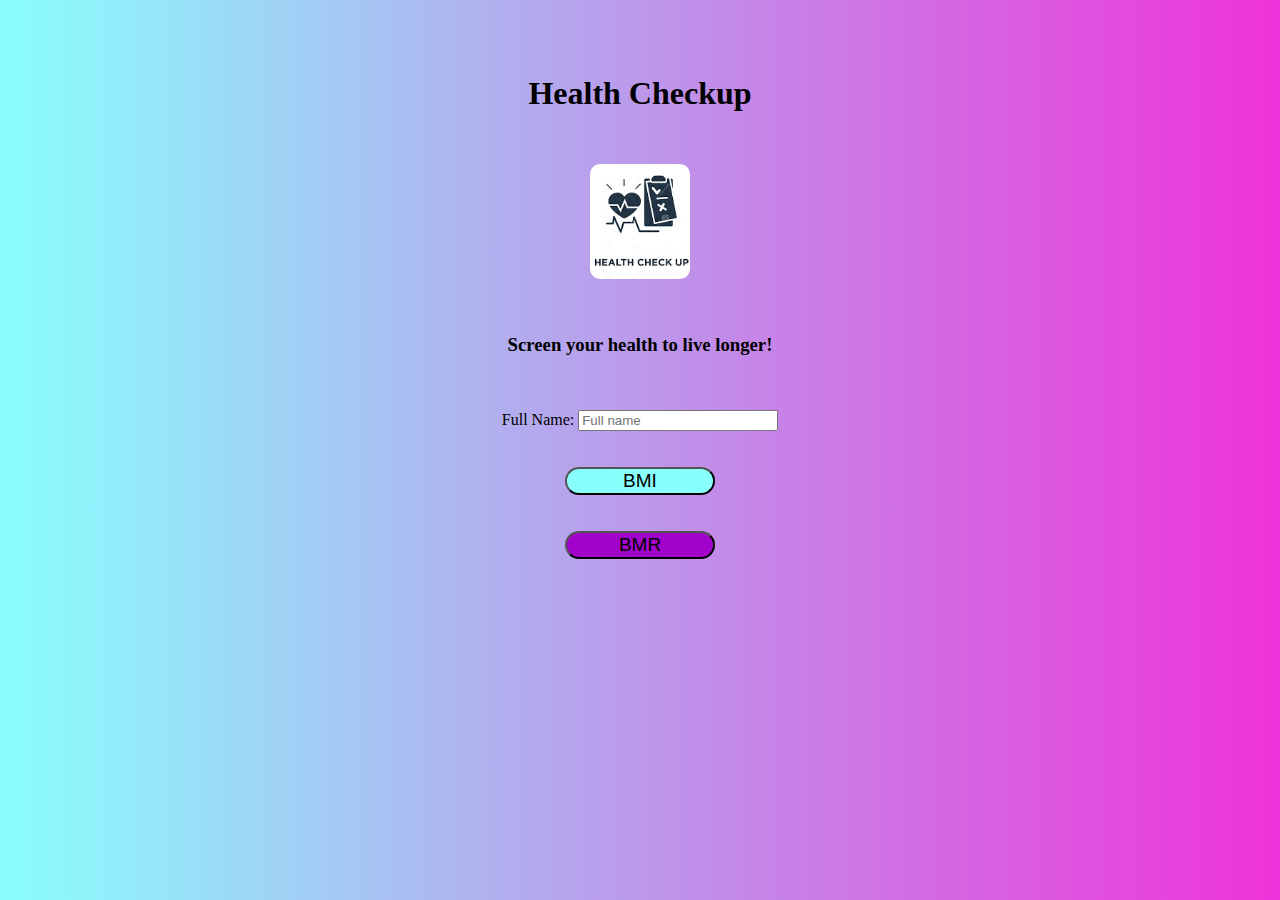
<file: index.html>
<html>
    <head>
      <title>Health Checkup</title>
      <link rel="stylesheet" type="text/css" href="style.css">
      <script src="main.js"></script>
    </head>
    <body>
        <br>
        <br>
        <br>
        <center>
            <h1 class="heaader">
                Health Checkup 
            </h1>
        <div class="col-lg-4 col-md-6 col-sm-6 col-xs-11 login_div"></div>
            <img src="hc.jpg" class="logo">
            <br>
            <br>
            <br>
            <h3>Screen your health to live longer!</h3>
            <div class="form-group">
            <br>
            <br>
            <label>Full Name:</label>
            <input type="text" style="width:200px;" id="full_name" class="form-control" placeholder="Full name">
        </div>
            <br>
            <br>
            <button id="bmi_button" style="width:150px;" class="btn btn-primary" onclick="addBmi()">BMI</button>
            <br>
            <br>
            <br>
            <button id="bmr_button" style="width:150px;" class="btn btn-primary" onclick="addBmr()">BMR</button>
        </center>
    </body>
</html>
</file>
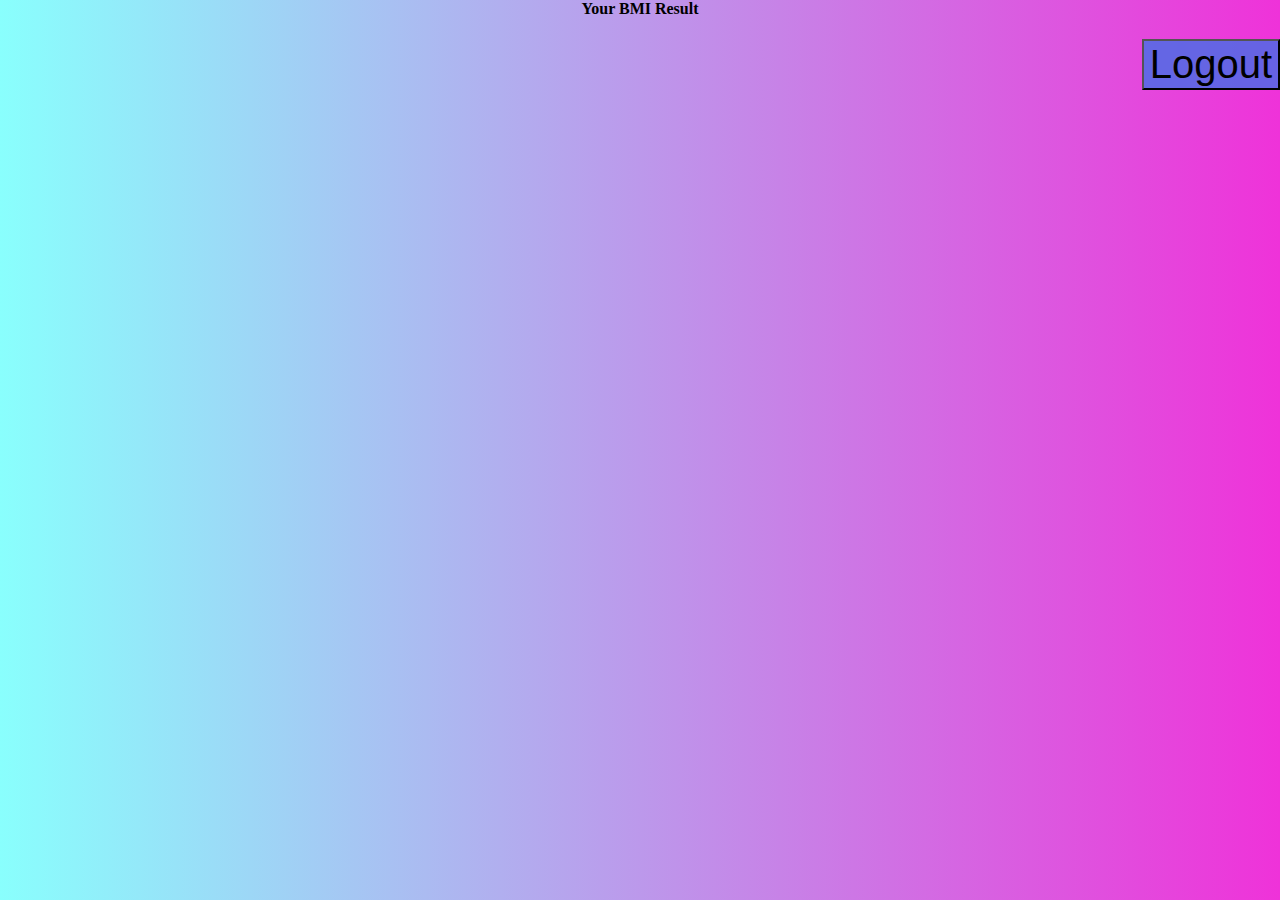
<file: hc_bmi.html>
<html>
    <head>
        
        <title>Health Checkup</title>
        <link rel="stylesheet" type="text/css" href="style.css">
    </head>
    <body>
        <center>
        <div class="col-lg-4 col-md-6 col-sm-6 col-xs-11 login_div"></div>
        <h4>Your BMI Result</h4>     
        <button id="logout" onclick="logout();" class="glyphicon glyphicon-log-out btn btn-danger">Logout</button>
    </center>
    <script src="hc_bmi.js"></script>
    </body>
</html>
</file>
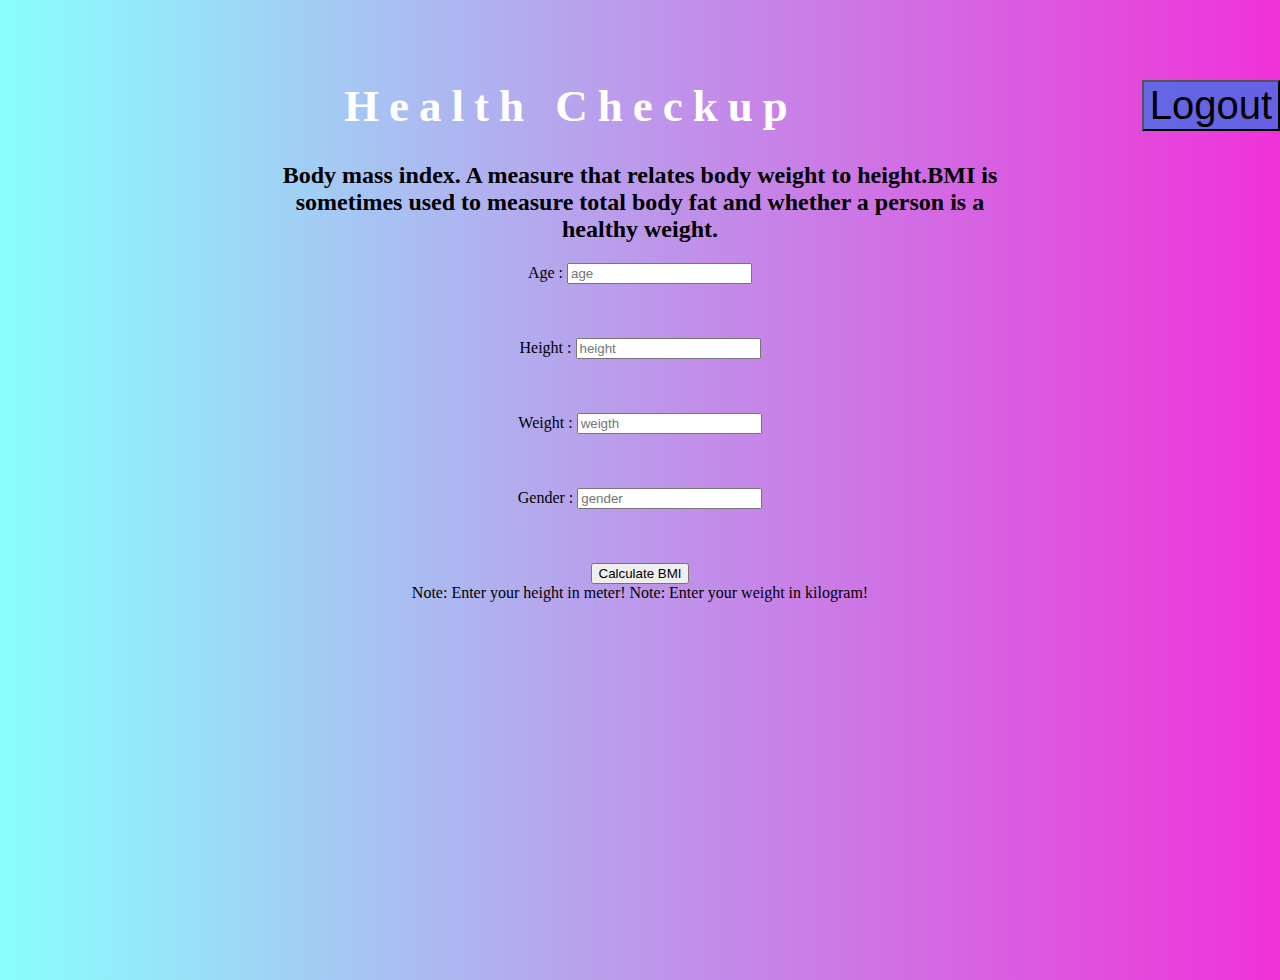
<file: hc_room.html>
<html>
    <head>
        <title>Health Checkup</title>
        <link rel="stylesheet" type="text/css" href="style.css">
        <script src="hc_bmi.js"></script>
    </head>

    <body>
    <div class="container">
    <button id="logout" onclick="logout();" class="glyphicon glyphicon-log-out btn btn-danger">Logout</button>
    <center>
    <h1 class="header">
       Health Checkup
    </h1>
    <h2 style="width:750px;"> Body mass index. A measure that relates body weight to height.BMI is sometimes used to measure total body fat and whether a person is a healthy weight.</h2>
    <h3 id="full_name" class="color_white"></h3>
        <div class="form-group input_div_room_page">
            <label>Age :</label>
            <input type="text" id="option1" class="form-control" placeholder="age">
            <br>
            <br>
            <br>
            <br>
            <label>Height :</label>
            <input type="text" id="option2" class="form-control" placeholder="height">
            <br>
            <br>
            <br>
            <br>
            <label>Weight :</label>
            <input type="text" id="option3" class="form-control" placeholder="weigth">
            <br>
            <br>
            <br>
            <br>
            <label>Gender :</label>
            <input type="text" id="option4" class="form-control" placeholder="gender">
            <br>
            <br>
            <br>
            <br>
            <div id="result"></div>
            <button onclick="calBmi();" class="btn btn-succes">Calculate BMI</button>
        </div>
    </center>
    </div>  
    <div>
        <center>
        <h10 style="width: 750px;">Note: Enter your height in meter!</h4>
        <h20 style="width: 750px;">Note: Enter your weight in kilogram!</h5>
        </center>
    </div>
    </body>
</html>
</file>
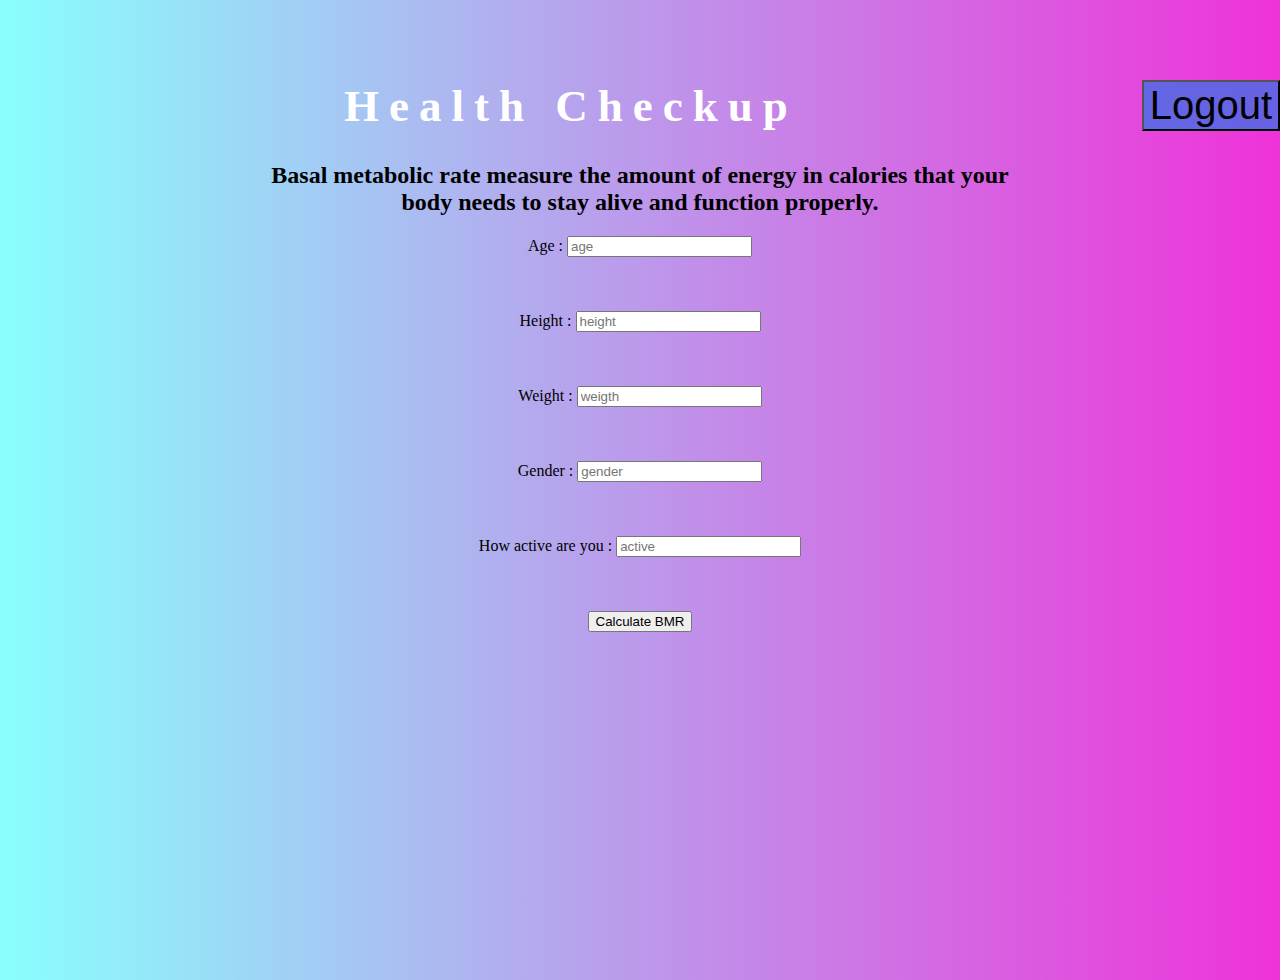
<file: hc_room2.html>
<!DOCTYPE html>
    <head>
        <title>Health Checkup</title>
        <link rel="stylesheet" type="text/css" href="style.css">
    </head>

    <body>
    <div class="container">
    <button id="logout" onclick="logout();" class="glyphicon glyphicon-log-out btn btn-danger">Logout</button>
    <center>
    <h1 class="header">
       Health Checkup
    </h1>
    <h2 style="width:750px;">Basal metabolic rate measure the amount of energy in calories that your body needs to stay alive and function properly.</h2>
    <h3 id="full_name" class="color_white"></h3>
        <div class="form-group input_div_room_page">
            <label>Age :</label>
            <input type="text" id="option1" class="form-control" placeholder="age">
            <br>
            <br>
            <br>
            <br>
            <label>Height :</label>
            <input type="text" id="option2" class="form-control" placeholder="height">
            <br>
            <br>
            <br>
            <br>
            <label>Weight :</label>
            <input type="text" id="option3" class="form-control" placeholder="weigth">
            <br>
            <br>
            <br>
            <br>
            <label>Gender :</label>
            <input type="text" id="option4" class="form-control" placeholder="gender">
            <br>
            <br>
            <br>
            <br>
            <label>How active are you :</label>
            <input type="text" id="option4" class="form-control" placeholder="active">
            <br>
            <br>
            <br>
            <br>
            <button onclick="calBmr();" class="btn btn-succes">Calculate BMR</button>
        </div>
    </center>
    </div>  
    <script src="hc_room2.js"></script> 
    </body>
</html>
</file>
<file: style.css>
html, body
{
  height: 100%;
  margin: 0;
}

body
{
  background: #ef32d9;
  background: -webkit-linear-gradient(to right, #89fffd, #ef32d9);
  background: linear-gradient(to right, #89fffd, #ef32d9); 
;
}

.header
{
	color: white; font-family: 'Yeon Sung'; font-size: 45px; letter-spacing: 10px; margin-top: 80px;
}
.header img
{
	width: 80px;margin-left: -15px;
}

.login_div
{
	background: rgba(255,255,255,0.8);float: none;border-radius: 15px;
}

.logo
{
	width: 100px;margin-top: 30px;border-radius: 10px;
}

#bmi_button
{
	width: 80%;border-radius: 15px;
    background-color: #89fffd;
    font-size:19px;
}
#bmr_button
{
	width: 80%;border-radius: 15px;
    background-color: #a203ca;
    font-size:19px;
}
#logout
{
	font-size: 40px; float: right;  background-color: rgba(59, 113, 230, 0.76);
}
</file>
